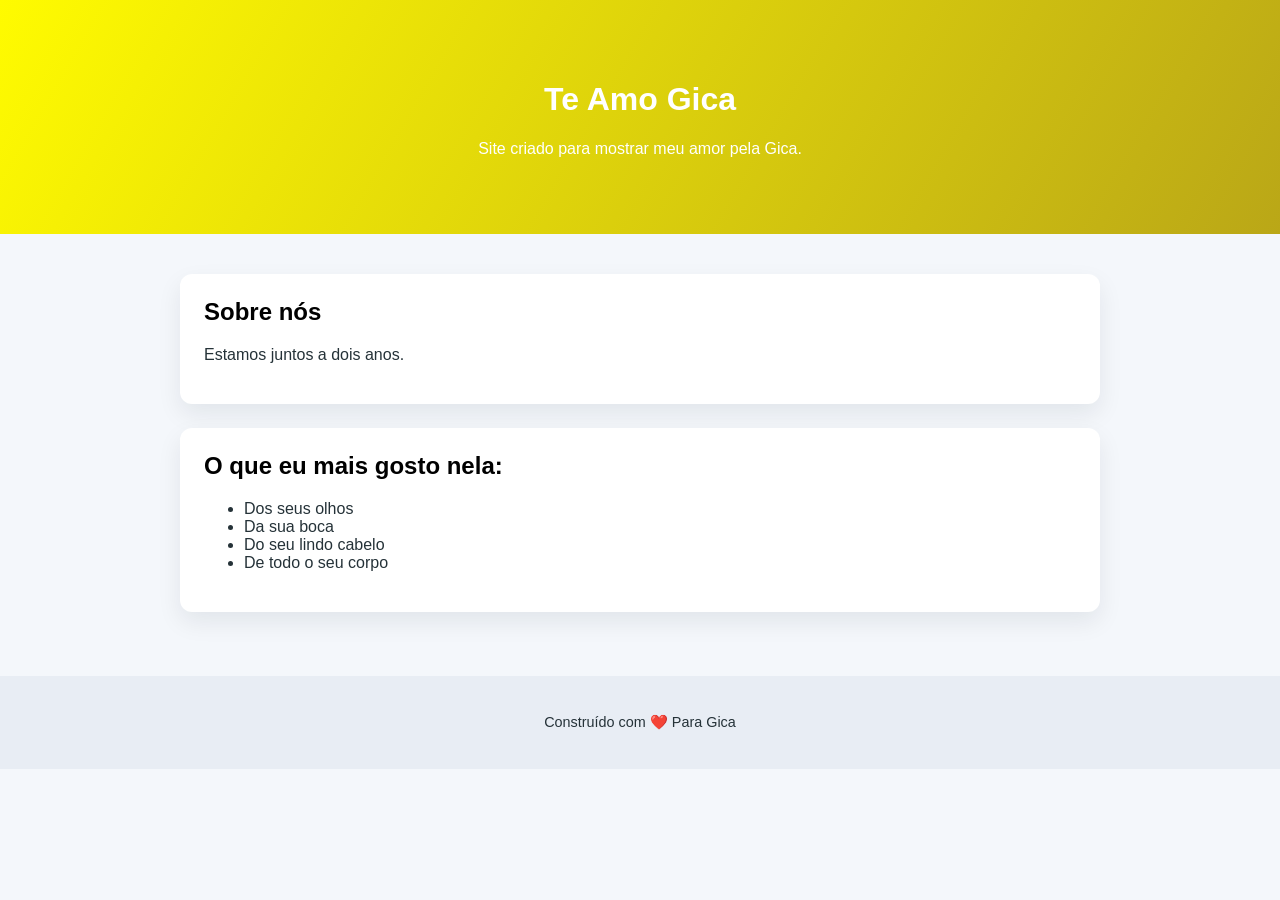
<file: index.html>
<!DOCTYPE html>
<html lang="en">
<head>
  <meta charset="UTF-8">
  <meta name="viewport" content="width=device-width, initial-scale=1">
  <title>Giovanna Lindona</title>
  <link rel="stylesheet" href="styles.css" type="text/css">
</head>
<body>
  <header>
    <h1>Te Amo Gica</h1>
    <p>Site criado para mostrar meu amor pela Gica.</p>
  </header>
  <main>
    <section>
      <h2>Sobre nós</h2>
      <p>Estamos juntos a dois anos.</p>
    </section>
    <section>
      <h2>O que eu mais gosto nela:</h2>
      <ul>
        <li>Dos seus olhos</li>
        <li>Da sua boca</li>
        <li>Do seu lindo cabelo</li>
        <li>De todo o seu corpo</li>
      </ul>
    </section>
  </main>
  <footer>
    <p>Construído com ❤️ Para Gica</p>
  </footer>
</body>
</html>
</file>
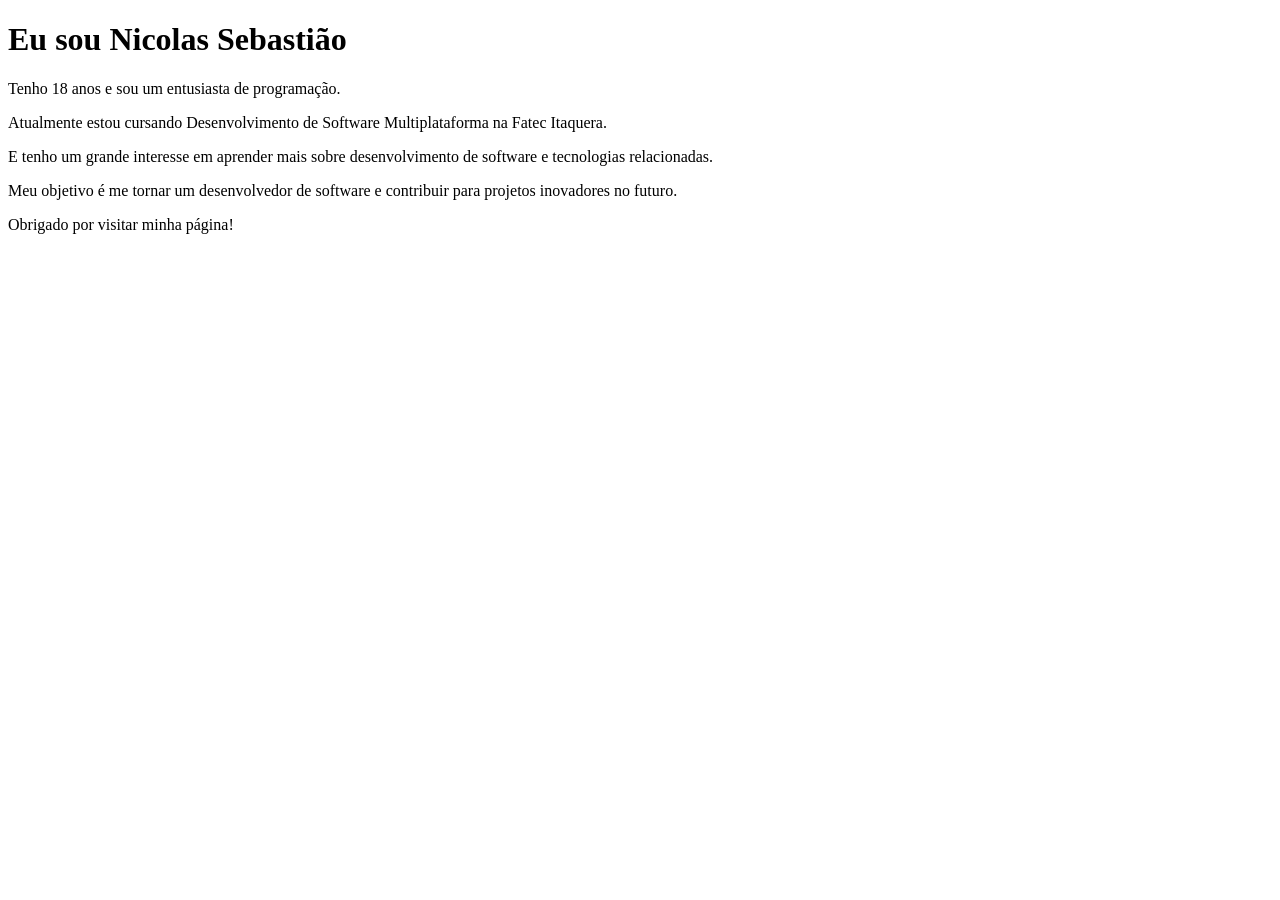
<file: sobremim.html>
<!DOCTYPE html>
<html lang="pt-br">
<head>
    <meta charset="UTF-8">
    <meta name="viewport" content="width=device-width, initial-scale=1.0">
    <title>Sobre Mim</title>
</head>
<body>
    <h1>Eu sou Nicolas Sebastião</h1>
    <p>Tenho 18 anos e sou um entusiasta de programação.</p>
    <p>Atualmente estou cursando Desenvolvimento de Software Multiplataforma na Fatec Itaquera.</p>
    <p>E tenho um grande interesse em aprender mais sobre desenvolvimento de software e tecnologias relacionadas.</p>
    <p>Meu objetivo é me tornar um desenvolvedor de software e contribuir para projetos inovadores no futuro.</p>
    <p>Obrigado por visitar minha página!</p>
</body>
</html>
</file>
<file: styles.css>
* {
  box-sizing: border-box;
}
body {
  font-family: "Segoe UI", Roboto, sans-serif;
  margin: 0;
  background: #f4f7fb;
  color: #253238;
}
header {
  background: linear-gradient(120deg, #fffb00, #baa717);
  color: #fff;
  padding: 60px 20px;
  text-align: center;
}
main {
  max-width: 960px;
  margin: 0 auto;
  padding: 40px 20px;
}
section {
  background: #fff;
  border-radius: 12px;
  padding: 24px;
  margin-bottom: 24px;
  box-shadow: 0 10px 25px rgba(15, 23, 42, 0.08);
}
section h2 {
  margin-top: 0;
  color: #000;
}
footer {
  padding: 24px;
  text-align: center;
  background: #e8edf4;
  font-size: 0.9rem;
}
</file>
